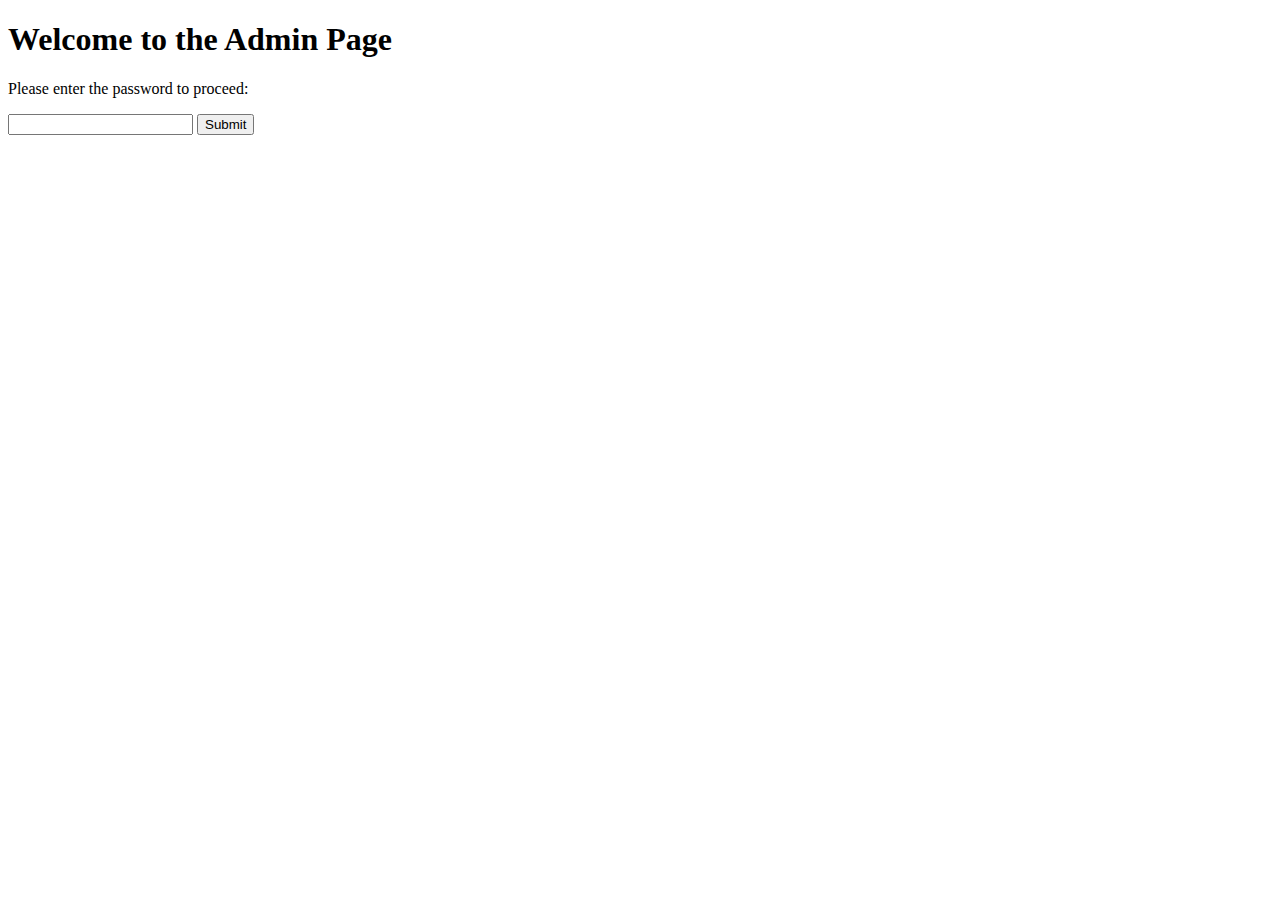
<file: Adminpanel.html>
<!DOCTYPE html>
<html>
<head>
    <title>Password Protected Page</title>
</head>
<body>
    <h1>Welcome to the Admin Page</h1>
    <p>Please enter the password to proceed:</p>
    <input type="password" id="passwordInput">
    <button onclick="checkPassword()">Submit</button>
    
    <script>
        function checkPassword() {
            const enteredPassword = document.getElementById('passwordInput').value;
            let correctPassword = 'Skibidi';
            
            if (enteredPassword === correctPassword) {
                alert('Correct password! Redirecting...');
                window.location.href = 'sj4d/mxo9';
                
                const newPassword = generatePassword();
                alert('New password generated: ' + newPassword);
                let correctPassword=newPassword;
            } else {
                alert('Incorrect password. Please try again.');
            }
        }
        
        function generatePassword() {
            const newPassword = Math.random().toString(36).slice(2);
            return newPassword;
        }
    </script>
</body>
</html>
</file>
